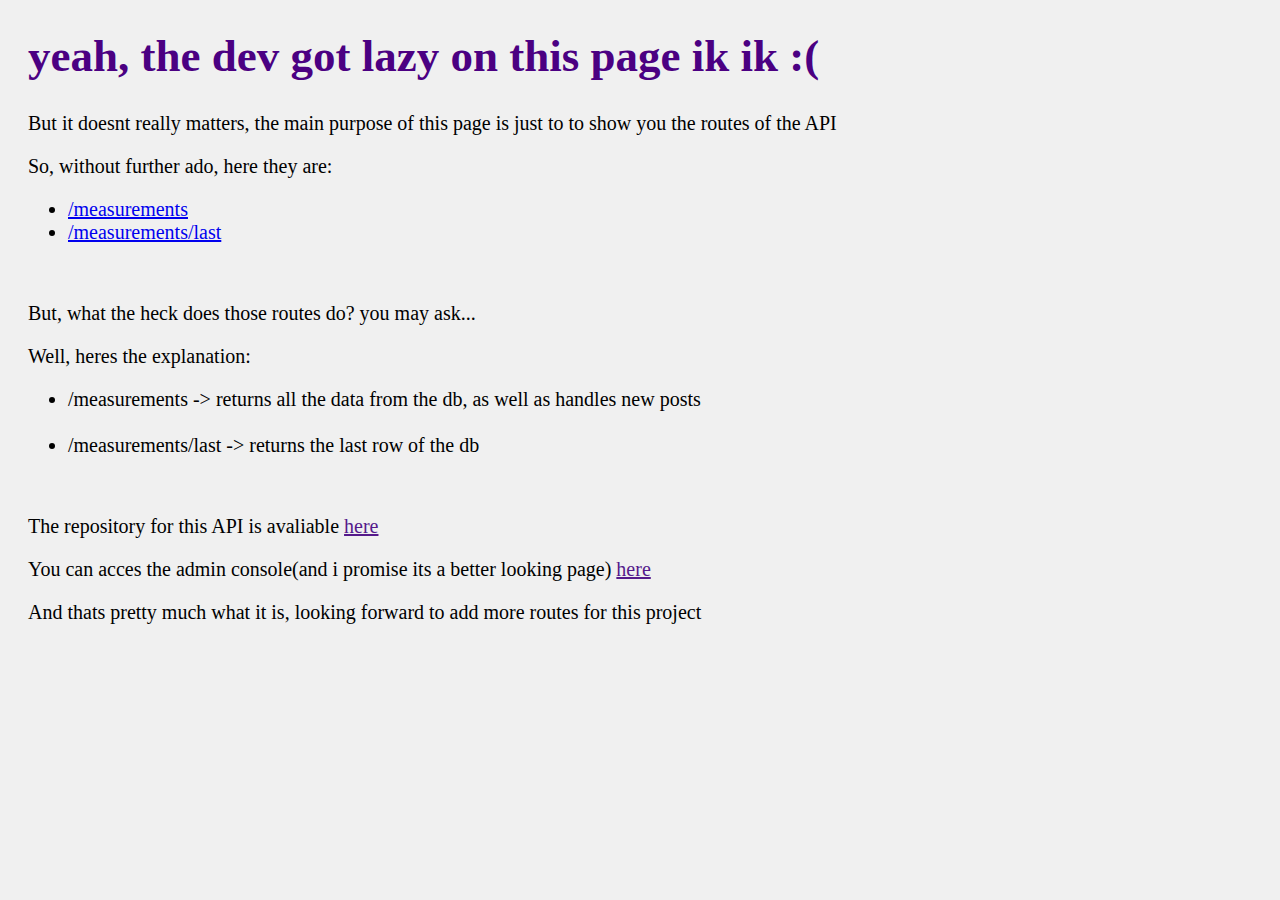
<file: static/index.html>
<!DOCTYPE html>
<html lang="en">
<head>
    <meta charset="UTF-8">
    <title>WStation API - main</title>
</head>
<style>
    body {
        background-color: #f0f0f0;
    }

    h1 {
        font-size: 45px;
        color: indigo;
        margin-left: 20px;
        font-family: verdana;
    } 
    p {
        font-size: 20px;
        font-family: verdana;
        margin-left: 20px;
    }
    .list {
        font-size: 20px;
        font-family: verdana;
        margin-left: 20px;
    }
</style>

<body>
<h1> yeah, the dev got lazy on this page ik ik :( </h1>
<p>But it doesnt really matters, the main purpose of this page is just to to show you the routes of the API</p>
<p>So, without further ado, here they are:</p>

<div class="list">
    <ul>
        <li> <a href="/measurements">/measurements </a> </li>
        <li> <a href="/measurements/last"> /measurements/last </a> </li>
    </ul>
</div>
<br/>
<p>But, what the heck does those routes do? you may ask...</p>
<p>Well, heres the explanation:</p>
<div class="list">
    <ul>
        <li> /measurements -> returns all the data from the db, as well as handles new posts</li> <br/>
        <li> /measurements/last -> returns the last row of the db </li>
    </ul>
</div>
<br/>
<p>The repository for this API is avaliable <a href="">here</a></p>
<p>You can acces the admin console(and i promise its a better looking page) <a href="">here</a></p>
<p>And thats pretty much what it is, looking forward to add more routes for this project</p>

</body>
</html>
</file>
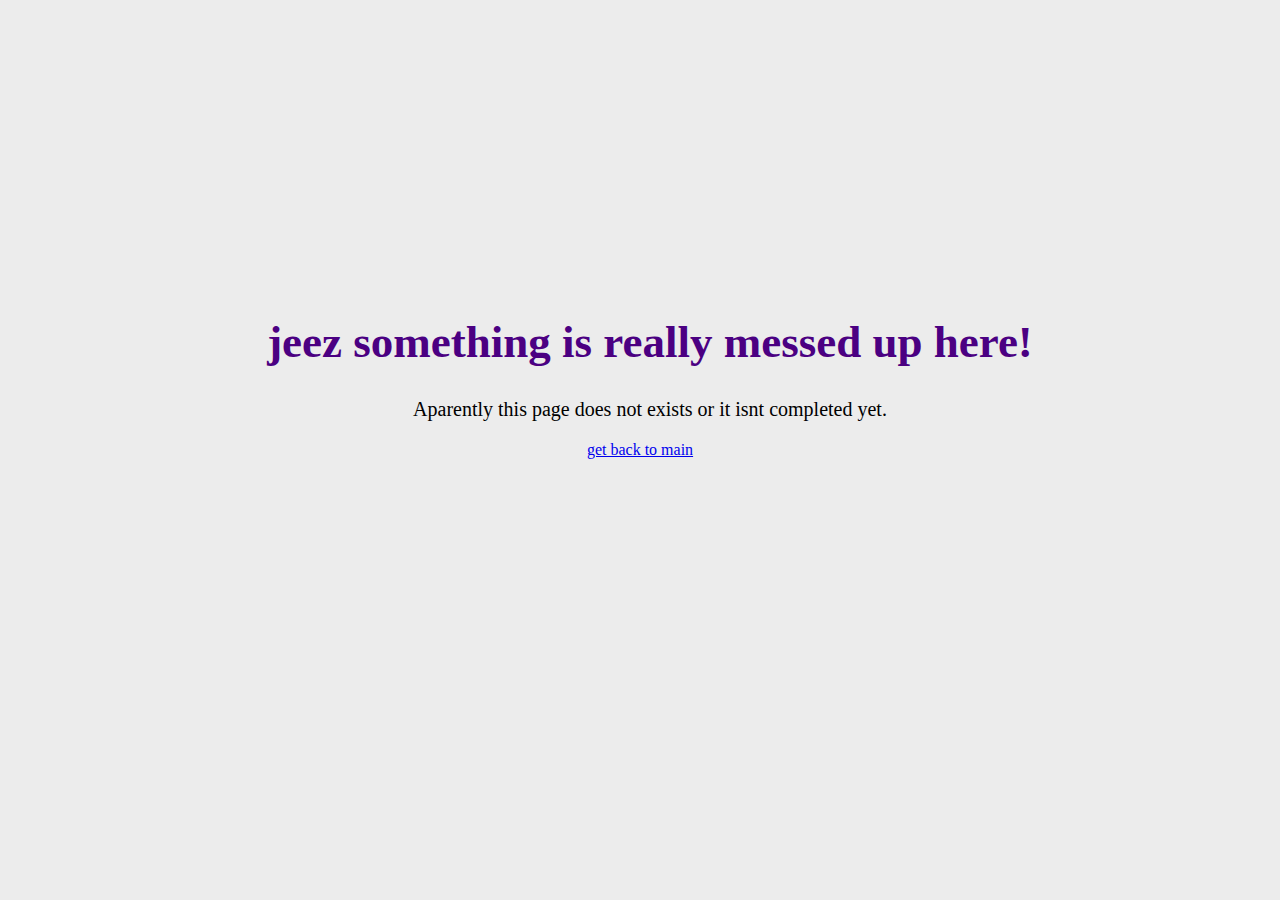
<file: static/err.html>
<!DOCTYPE html>
<html lang="en">
<head>
    <meta charset="UTF-8">
    <title>WStation API - page error</title>
</head>
<style>
    body {
        background-color: rgb(236, 236, 236);
        font-family: Verdana;
    }
    h1 {
        font-size: 45px;
        color: indigo;
        margin-left: 20px;
        font-family: verdana;
    } 
    p {
        font-size: 20px;
        font-family: verdana;
        margin-left: 20px;
    }
    .error-page {
        text-align: center;
        margin-top: 25%;
    }
</style>
<body>
    <div class="error-page">
        <h1> jeez something is really messed up here! </h1>
        <p> Aparently this page does not exists or it isnt completed yet.</p>
    <a href="/" > get back to main </a>
    </div>
</body>
</html>
</file>
